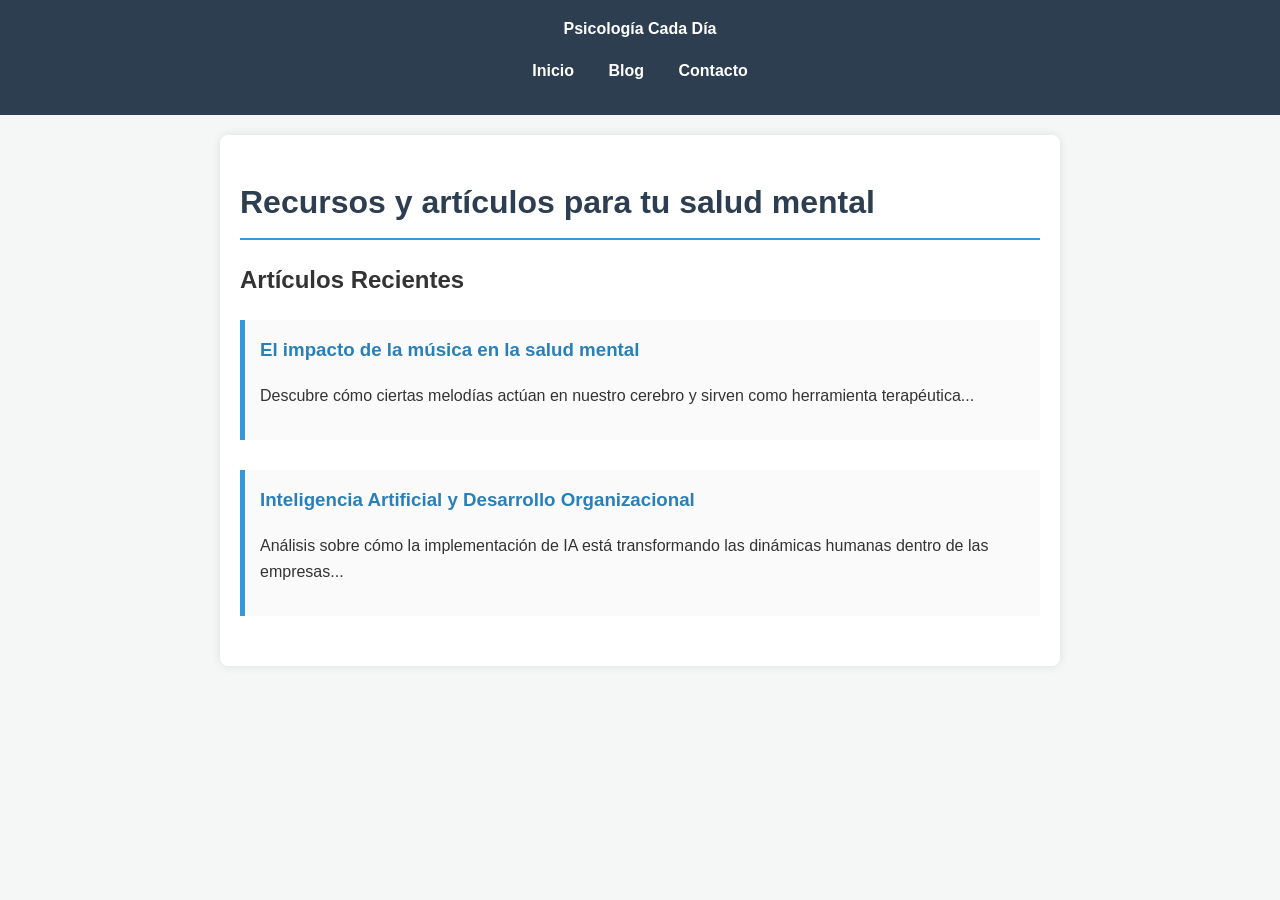
<file: index.html>
<!DOCTYPE html>
<html lang="es">
<head>
    <meta charset="UTF-8">
    <meta name="viewport" content="width=device-width, initial-scale=1.0">
    <title>Psicología Cada Día | Bienestar mental y emocional</title>
    <meta name="description" content="Espacio dedicado a la psicología y el desarrollo personal.">
</head><link rel="stylesheet" href="style.css">
<body>
    <header>
        <nav>
            <strong>Psicología Cada Día</strong>
            <ul>
                <li><a href="#inicio">Inicio</a></li>
                <li><a href="#blog">Blog</a></li>
                <li><a href="#contacto">Contacto</a></li>
            </ul>
        </nav>
    </header>

    <main>
        <h1>Recursos y artículos para tu salud mental</h1>
        
        <section id="blog">
            <h2>Artículos Recientes</h2>
            
            <article>
                <h3>El impacto de la música en la salud mental</h3>
                <p>Descubre cómo ciertas melodías actúan en nuestro cerebro y sirven como herramienta terapéutica...</p>
            </article>

            <article>
                <h3>Inteligencia Artificial y Desarrollo Organizacional</h3>
                <p>Análisis sobre cómo la implementación de IA está transformando las dinámicas humanas dentro de las empresas...</p>
            </article>
        </section>
    </main>
</body>
</html>
</file>
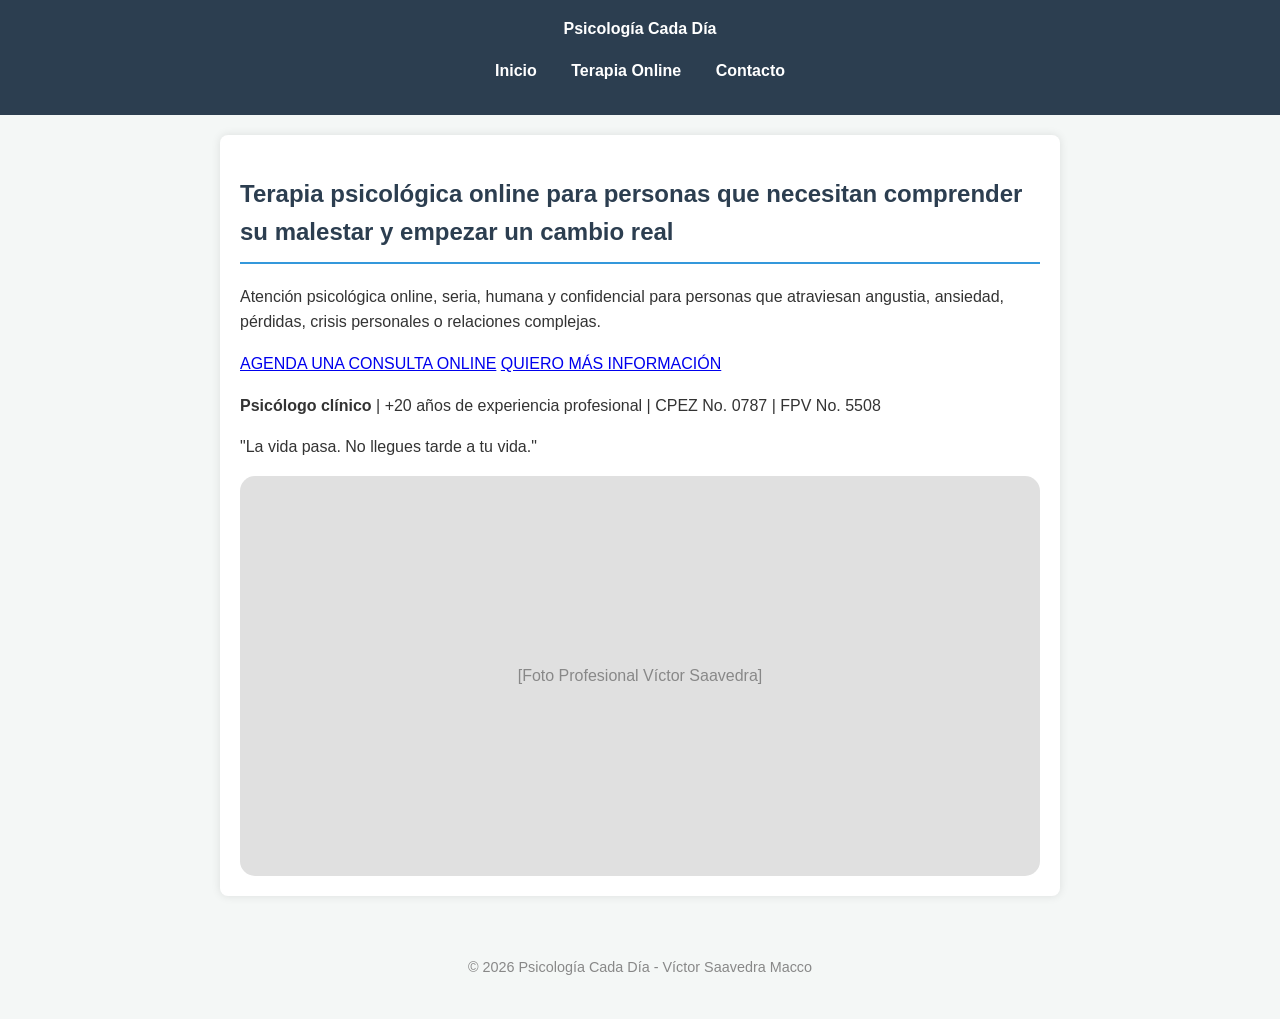
<file: terapia-psicologica/index.html>
<!DOCTYPE html>
<html lang="es">
<head>
    <meta charset="UTF-8">
    <meta name="viewport" content="width=device-width, initial-scale=1.0">
    <title>Terapia psicológica online | Víctor Saavedra | Psicólogo clínico</title>
    <meta name="description" content="Terapia psicológica online para personas con ansiedad, angustia, pérdidas, crisis personales y relaciones complejas. Agenda una consulta con Víctor Saavedra.">
    
    <link rel="stylesheet" href="../style.css">
</head>
<body>

    <header>
        <nav class="container">
            <strong><a href="/" style="color:white; text-decoration:none;">Psicología Cada Día</a></strong>
            <ul>
                <li><a href="/">Inicio</a></li>
                <li><a href="/terapia-psicologica/">Terapia Online</a></li>
                <li><a href="#contacto">Contacto</a></li>
            </ul>
        </nav>
    </header>

    <main>
        <section class="hero">
            <div class="container hero-grid">
                <div class="hero-content">
                    <h1>Terapia psicológica online para personas que necesitan comprender su malestar y empezar un cambio real</h1>
                    <p class="subtitle">Atención psicológica online, seria, humana y confidencial para personas que atraviesan angustia, ansiedad, pérdidas, crisis personales o relaciones complejas.</p>
                    
                    <div class="cta-group">
                        <a href="https://wa.me/584246822672" class="btn btn-primary">AGENDA UNA CONSULTA ONLINE</a>
                        <a href="#bloque-identificacion" class="btn btn-secondary">QUIERO MÁS INFORMACIÓN</a>
                    </div>
                    
                    <div class="credentials">
                        <p><strong>Psicólogo clínico</strong> | +20 años de experiencia profesional | CPEZ No. 0787 | FPV No. 5508</p>
                        <p class="brand-phrase">"La vida pasa. No llegues tarde a tu vida."</p>
                    </div>
                </div>
                
                <div class="hero-image">
                    <div style="background: #e0e0e0; width: 100%; height: 400px; border-radius: 15px; display: flex; align-items: center; justify-content: center; color: #888;">
                        [Foto Profesional Víctor Saavedra]
                    </div>
                </div>
            </div>
        </section>

        </main>

    <footer style="text-align: center; padding: 40px; color: #888; font-size: 0.9rem;">
        &copy; 2026 Psicología Cada Día - Víctor Saavedra Macco
    </footer>

</body>
</html>
</file>
<file: style.css>
/* Configuraciones básicas y tipografía */
body {
    font-family: 'Segoe UI', Tahoma, Geneva, Verdana, sans-serif;
    line-height: 1.6;
    color: #333;
    margin: 0;
    background-color: #f4f7f6; /* Un gris muy suave para descansar la vista */
}

/* El encabezado */
header {
    background-color: #2c3e50; /* Un azul oscuro elegante */
    color: white;
    padding: 1rem 0;
    text-align: center;
}

nav ul {
    list-style: none;
    padding: 0;
}

nav ul li {
    display: inline;
    margin: 0 15px;
}

nav ul li a {
    color: white;
    text-decoration: none;
    font-weight: bold;
}

/* Contenedor principal */
main {
    max-width: 800px;
    margin: 20px auto;
    padding: 20px;
    background: white;
    box-shadow: 0 0 10px rgba(0,0,0,0.1); /* Sombra suave para dar profundidad */
    border-radius: 8px;
}

/* Títulos */
h1 {
    color: #2c3e50;
    border-bottom: 2px solid #3498db;
    padding-bottom: 10px;
}

/* Artículos del blog */
article {
    margin-bottom: 30px;
    padding: 15px;
    border-left: 5px solid #3498db; /* Una línea azul lateral para destacar */
    background: #fafafa;
}

article h3 {
    margin-top: 0;
    color: #2980b9;
}
</file>
